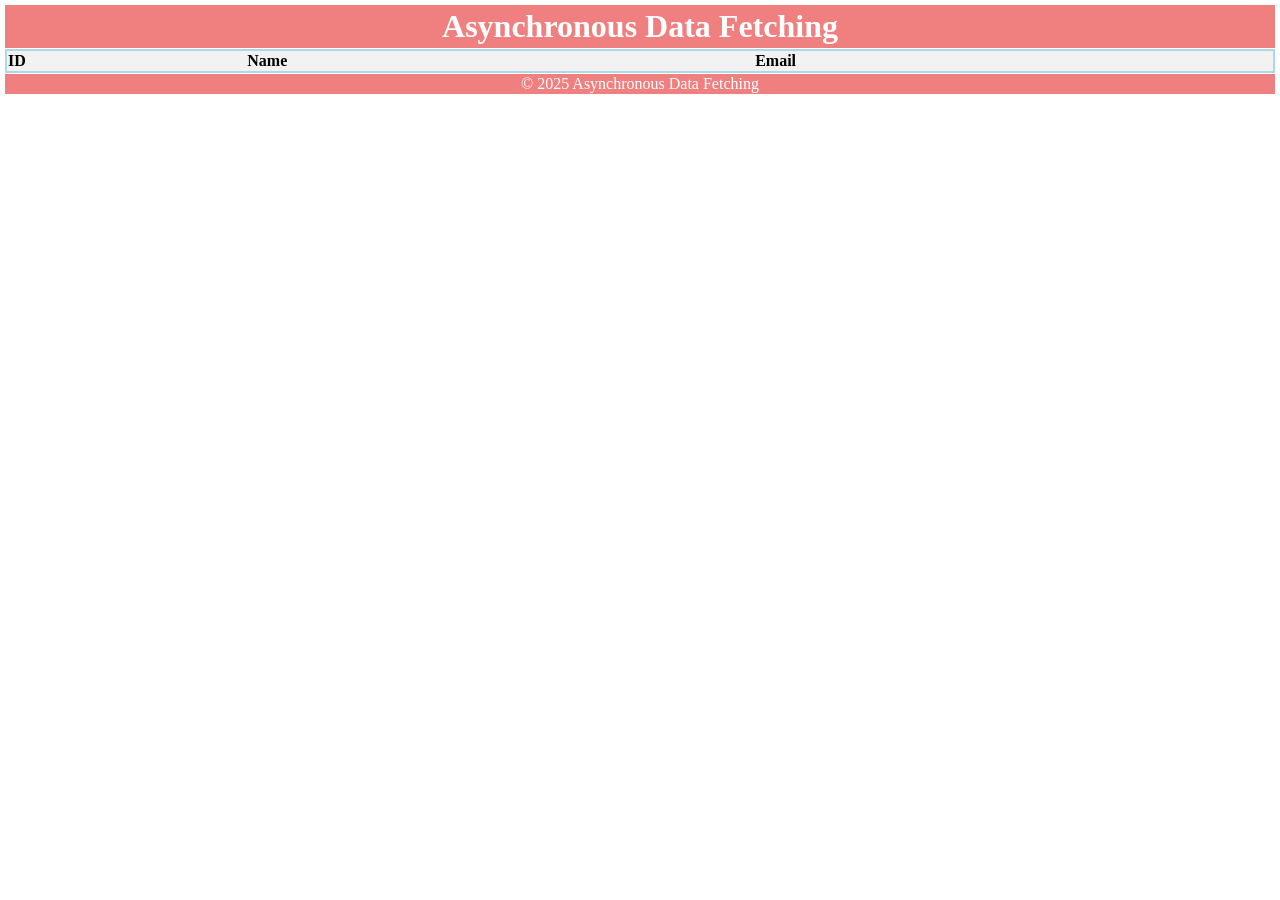
<file: index.html>
<html>
<head>
<meta charset =" utf -8" >
<title > Asynchronous Data fetching </title >
<script src ="script.js" > </script> <!--External JS-->
<link rel ="stylesheet" href =" style.css"> <!-- External CSS-->
</head>
<body>
<header>
<h1 > Asynchronous Data Fetching </h1 >
</header>

<main >
<div id ="loading" > Loading .. </div >
<table id ="data" >
<thead >
<th > ID </th >
<th > Name </th >
<th > Email </th >
</thead >
<tbody id ="dataBody" >
<!-- data is dynamically added -->
</tbody >
</table >
</main >
<footer >
&copy; 2025 Asynchronous Data Fetching
</footer >
<script src ="script.js" > </script>
</body >
</html >
</file>
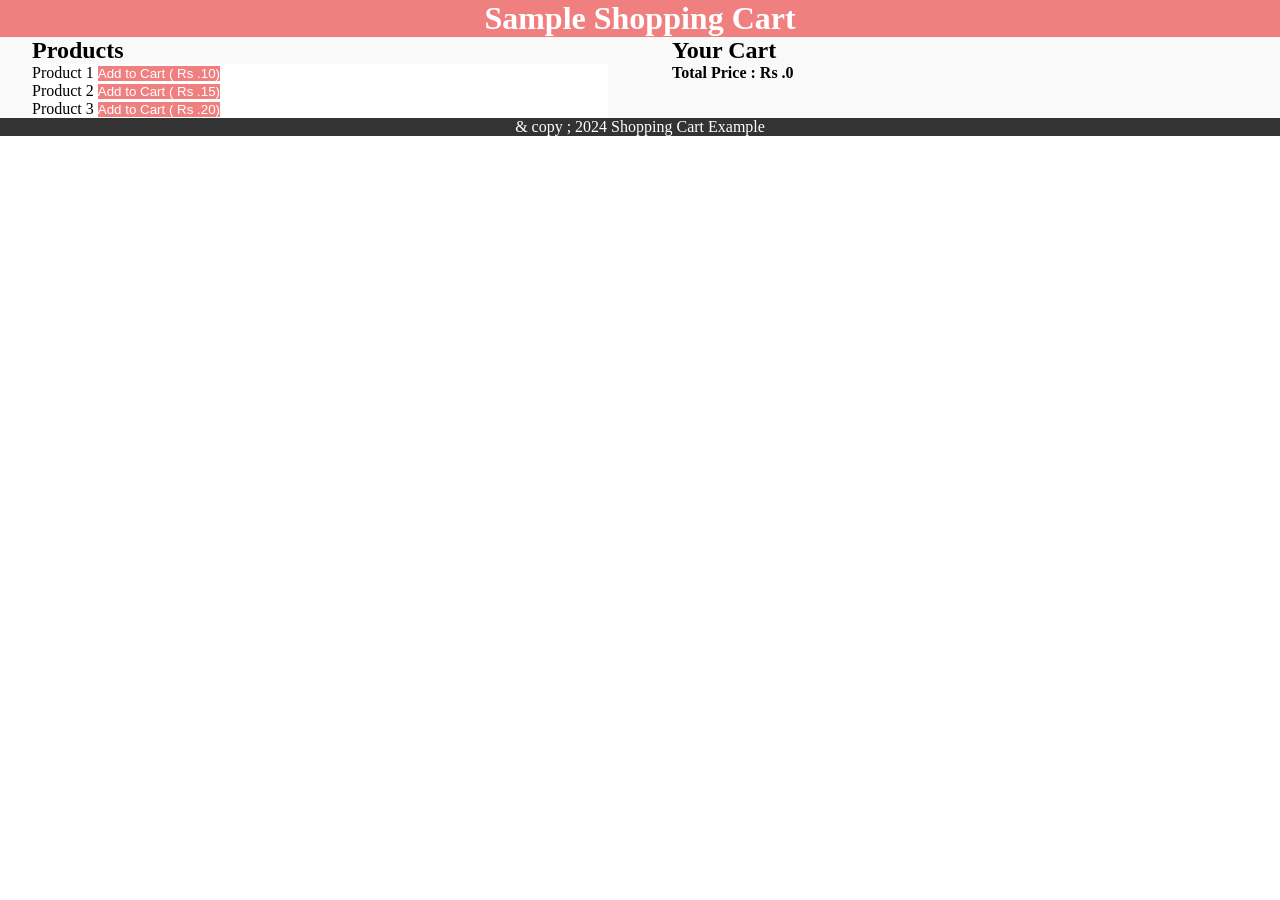
<file: C2P2/index.html>
<!DOCTYPE html >
<html lang =" en " >
<head >
<meta charset =" UTF -8" >
<meta name =" viewport " content =" width = device - width ,

initial - scale =1.0" >
<title > Shopping Cart </title >
<link rel ="stylesheet" href ="style.css" >
</head >
<body >
<header >
<h1> Sample Shopping Cart </h1 >
</header >
<main >
<section id ="product-list" >
<h2> Products </h2 >
<div class ="product" >
<span > Product 1 </span >
<button onclick ="addToCart ( 'Product 1' , 10)"> Add to

Cart ( Rs .10) </button >

</div >
<div class ="product" >
<span > Product 2 </span >
<button onclick =" addToCart ( 'Product 2' , 15) " > Add to

Cart ( Rs .15) </button >

</div >
<div class ="product" >
<span > Product 3 </span >
<button onclick =" addToCart ( 'Product 3' , 20) " > Add to

Cart ( Rs .20) </button >

</div >
</section >
<section id ="cart" >
<h2 > Your Cart </h2 >
<ul id ="cartItems" >
<!-- Cart items will be added here -->
</ul >
<p id ="totalPrice" > Total Price : Rs .0 </p >
</section >
</main >
<footer >
<p >& copy ; 2024 Shopping Cart Example </p >
</footer >
<script src ="script.js" > </script>
</body>
</html>
</file>
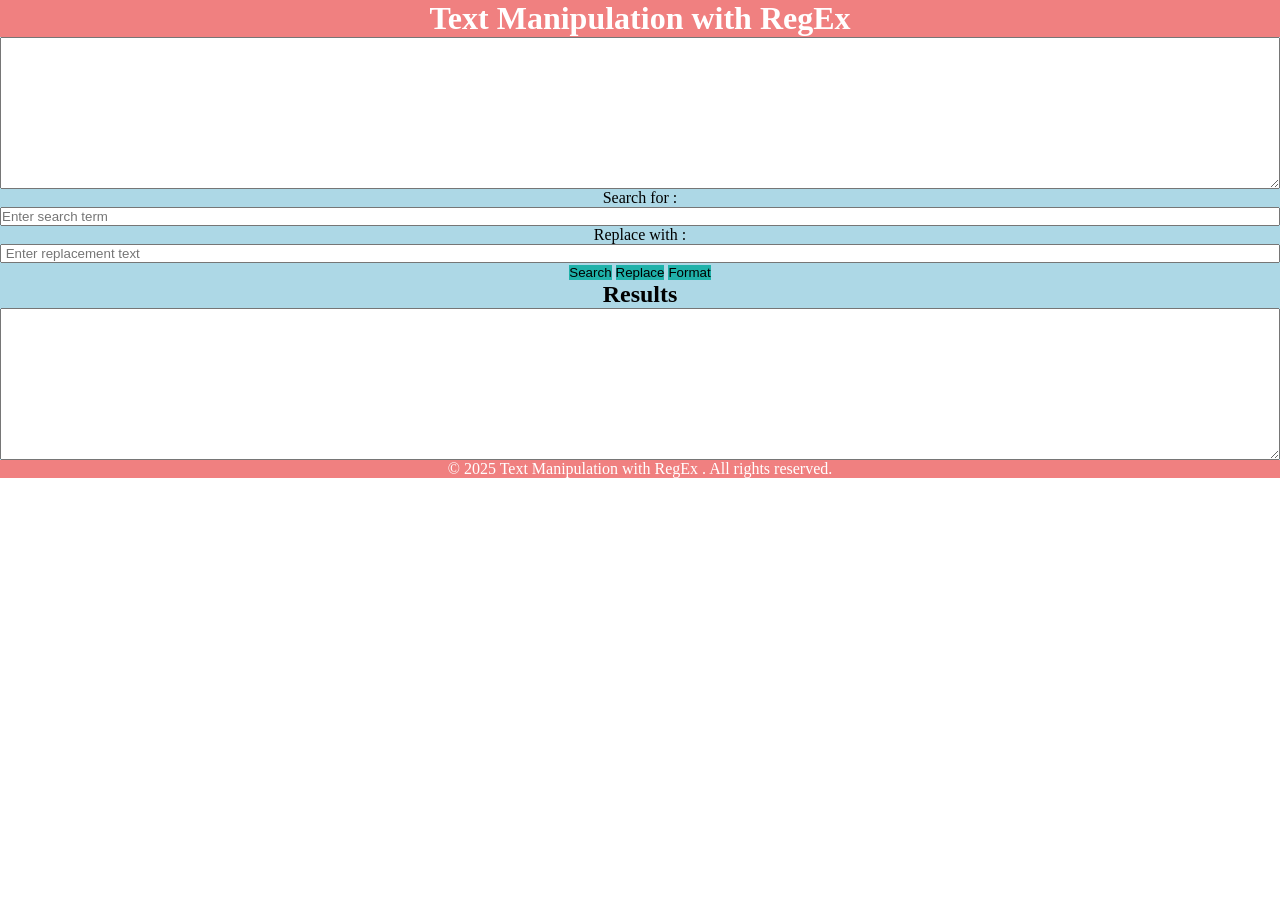
<file: C2P3/index.html>
<html >
<head >
<title > Text Manipulation with RegEx </title >
<link rel =" stylesheet " href ="style.css" >
<script src ="script.js" > </script>
</head >
<body >
<header >
<h1> Text Manipulation with RegEx </h1 >
</header >
<main >
<div class ="container" >
<textarea id ="inputText" placeholder ="Enter your text here ..." rows ="10" cols ="50" > </textarea >

<br/>
<label for ="searchText" > Search for : </label >
<input type ="text " id ="searchText " placeholder ="Enter search term " >

<label for ="replaceText" > Replace with : </label >
<input type ="text" id ="replaceText" placeholder =" Enter replacement text " >

<br/>
<button onclick ="performSearch ()" > Search </button >
<button onclick ="performReplace ()" > Replace </button >
<button onclick ="performFormat ()" > Format </button >
<br/>
<div id ="results" >
<h2 > Results </h2 >
<textarea id ="outputText" placeholder ="Result will be displayed here ..." rows ="10" cols ="50"
readonly > </textarea >

</div >
</div >
</main >
<footer >
<p>&copy; 2025 Text Manipulation with RegEx . All rights reserved.</p >

</footer >
</body >
</html >
</file>
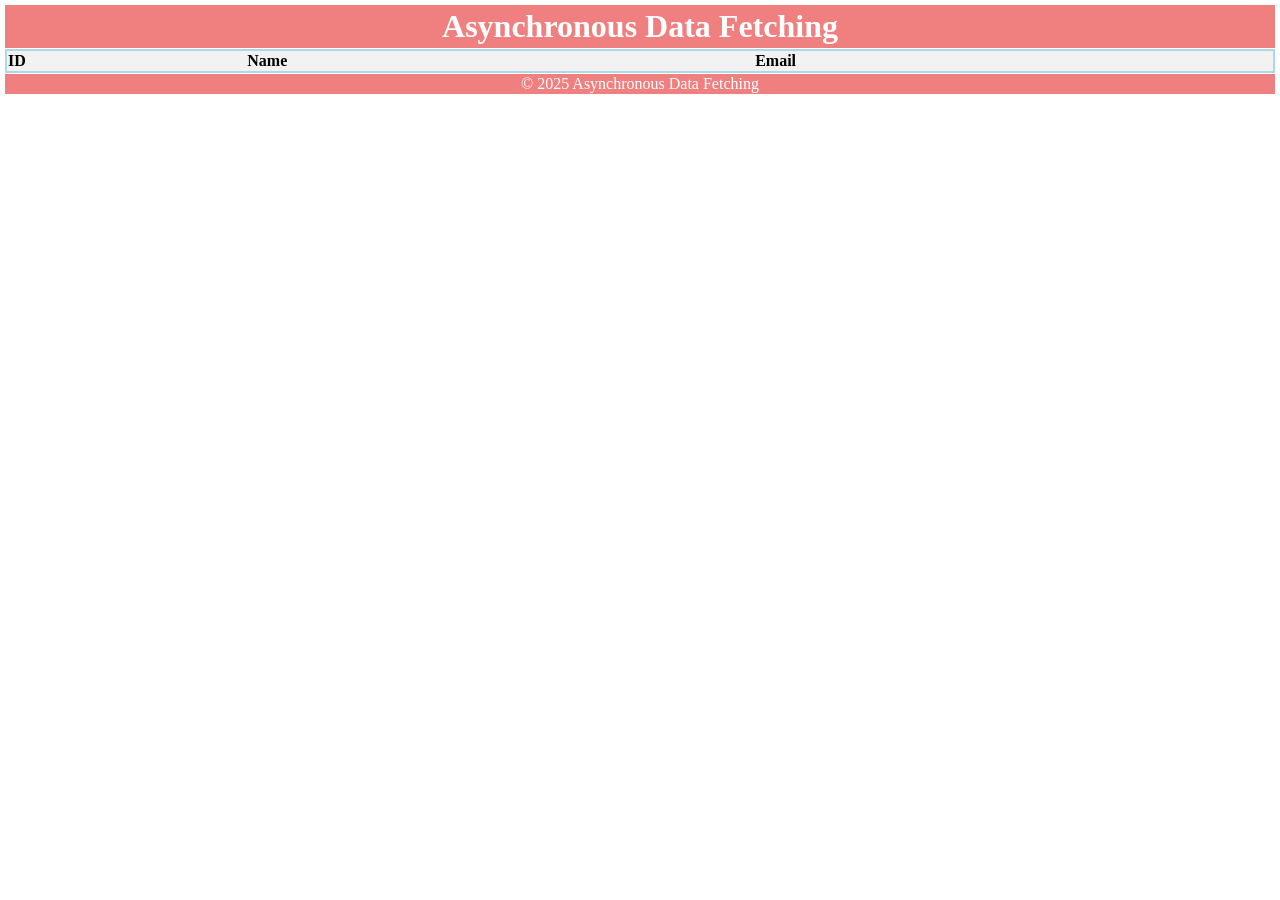
<file: C2P4/index.html>
<html>
<head>
<meta charset =" utf -8" >
<title > Asynchronous Data fetching </title >
<script src ="script.js" > </script> <!--External JS-->
<link rel ="stylesheet" href =" style.css"> <!-- External CSS-->
</head>
<body>
<header>
<h1 > Asynchronous Data Fetching </h1 >
</header>

<main >
<div id ="loading" > Loading .. </div >
<table id ="data" >
<thead >
<th > ID </th >
<th > Name </th >
<th > Email </th >
</thead >
<tbody id ="dataBody" >
<!-- data is dynamically added -->
</tbody >
</table >
</main >
<footer >
&copy; 2025 Asynchronous Data Fetching
</footer >
<script src ="script.js" > </script>
</body >
</html >
</file>
<file: style.css>
*{
margin : 1;
padding : 1;
box-sizing : border-box ;
}

header,footer {
text-align : center ;
background-color : lightcoral ;
color : #fff ;
padding : 10 px ;
}
main {
padding : 10 px ;
display : flex ;
justify-content : space-around ;
background-color : lightblue ;
}
#loading {
font-size :20 px ;
font-weight : bold ;
margin :20 px ;
}
table {
border-collapse : collapse ;
width :100%;
margin-top :20 px ;
}
th, td {
padding : 8 px ;
text-align : left ;
border : 1 px solid #ddd ;
}
th {
background-color : #f2f2f2 ;
color : black ;
}
</file>
<file: C2P2/style.css>
/* Basic reset */
* {
margin : 0;
padding : 0;
box-sizing : border-box ;
}

/* Styling for the header */
header {
background-color : lightcoral ;
color : white ;
padding : 20 px ;
text-align : center ;
}

/* Styling for the main content */
main {
padding : 20 px ;
display : flex ;
justify-content : space-around ;
background-color : #f9f9f9 ;
}
/* Styling for product and cart sections */
#product-list , #cart {
width : 45%;
}
.product , #cartItems li {
background-color : white ;
padding : 10 px ;
margin-bottom : 10 px ;
border : 10 px solid black ;
border-radius : 5 px ;
}

button {
padding : 10 px ;
background-color : lightcoral ;
border : none ;
border-radius : 5 px ;
color : white ;
cursor : pointer ;
}
button:hover {
background-color : darkred ;
}

/* Styling for the total price */
#totalPrice {
font-weight : bold ;
}
/* Styling for the footer */
footer {
text-align : center ;
padding : 10 px ;
background-color : #333;
color : white ;
}
</file>
<file: C2P3/style.css>
/* Basic reset */
*{
    margin : 0;
padding : 0;
box-sizing : border-box ;
}

/* Styling for the header */
header , footer {
background-color : lightcoral ;
color : white ;
padding : 20 px ;
text-align : center ;
}

/* Styling for the main content */
main {
padding : 20 px ;
text-align : center ;
background-color : lightblue ;
}

/* Styling for the button */
button {
background-color : lightseagreen ;
border-radius : 10 px ;
border : none ;
padding : 10 px 20 px ;
cursor : pointer ;
margin : 50 px ;
}
button:hover { 
    background-color : greenyellow ;
}
/* Styling TextArea and Input Fields */
textarea , input {
padding : 10 px ;
margin : 10 px ;
border : 1 px solid #ccc ;
border-radius : 5 px ;
width :100%
}
</file>
<file: C2P4/style.css>
*{
margin : 1;
padding : 1;
box-sizing : border-box ;
}

header,footer {
text-align : center ;
background-color : lightcoral ;
color : #fff ;
padding : 10 px ;
}
main {
padding : 10 px ;
display : flex ;
justify-content : space-around ;
background-color : lightblue ;
}
#loading {
font-size :20 px ;
font-weight : bold ;
margin :20 px ;
}
table {
border-collapse : collapse ;
width :100%;
margin-top :20 px ;
}
th, td {
padding : 8 px ;
text-align : left ;
border : 1 px solid #ddd ;
}
th {
background-color : #f2f2f2 ;
color : black ;
}
</file>
